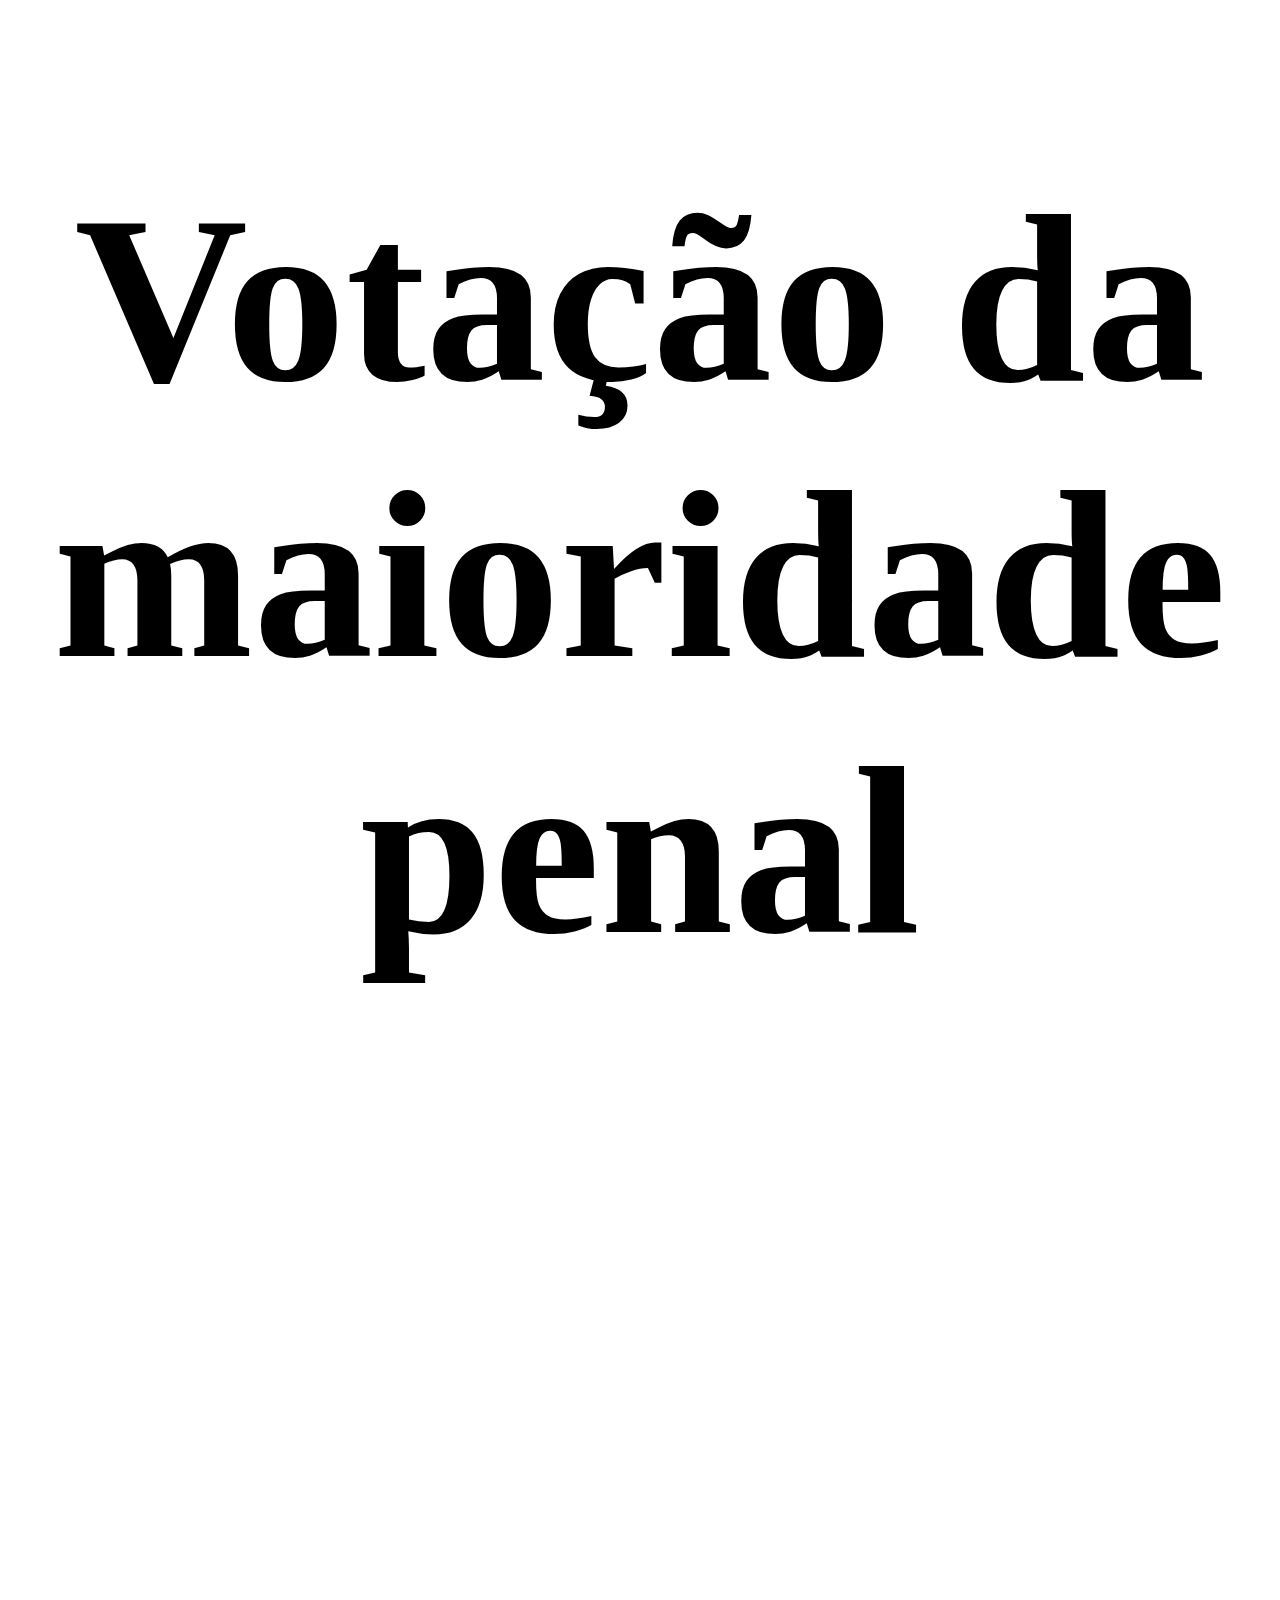
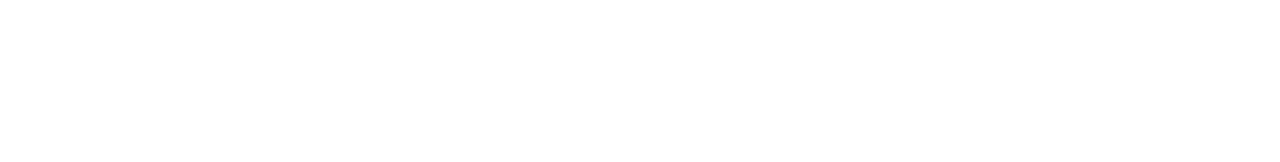
<file: bancodados.html>
<!DOCTYPE html>

      <html>
          <head>
              <meta charset="UTF-8"¨>
              
                <title>Exercício de Banco de Dados - votação maioridade penal</title>

          </head>
          
          <body>
              
              
            <div style="text-align:center;">
                        
                        <h1 style="font-family:cursive; font-size:15em;">Votação da maioridade penal</h1>
                        
                        <iframe src="https://www.obvibase.com/#token/b6Fy91coDisQ/r/44HcKVWNX5NV" width="90%" height="600px" frameborder="no">
                              
                        </iframe>
              
            </div>
              
          </body>
      
      </html>
</file>
